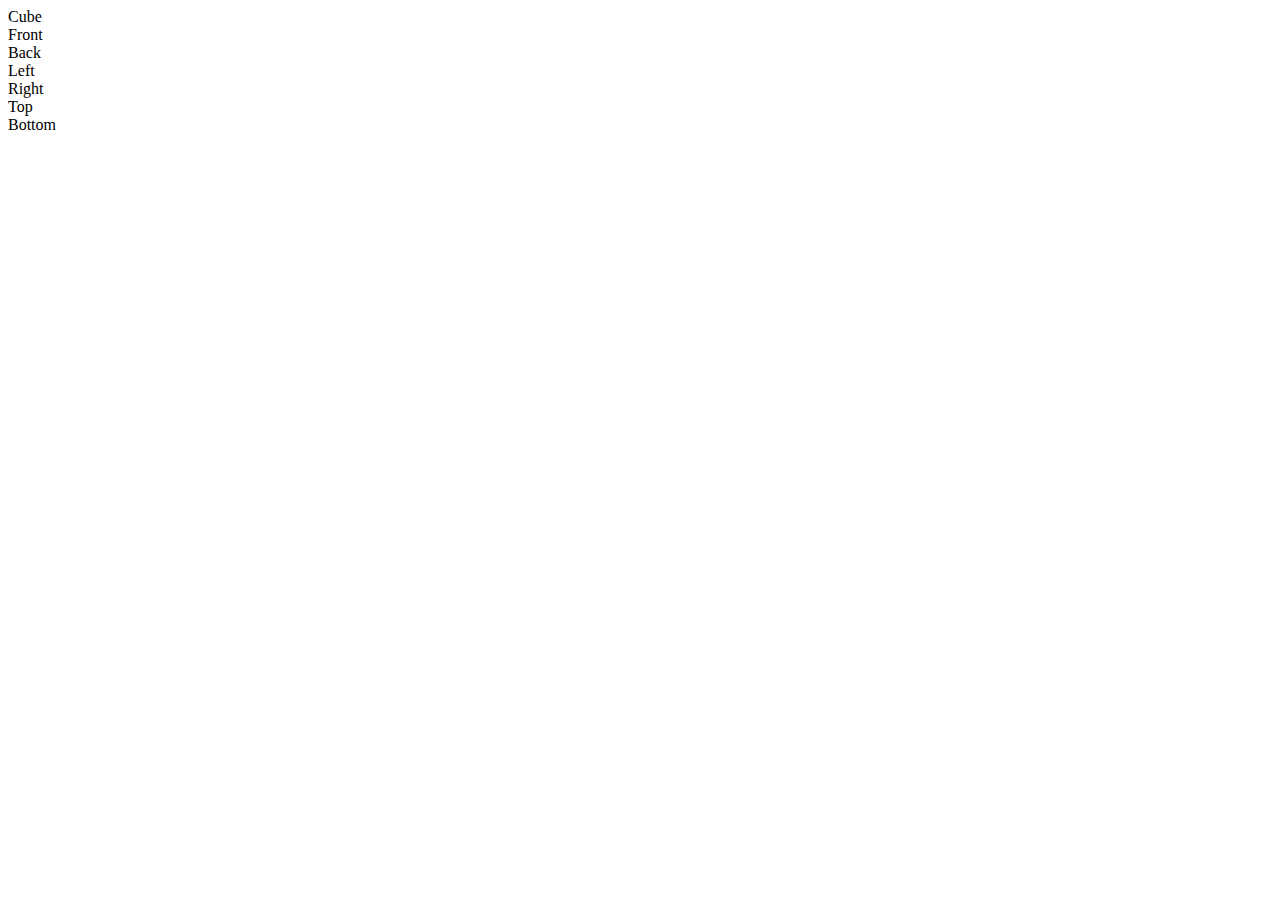
<file: index.html>
<!DOCTYPE html>
<html>
<head>
	<meta charset="utf-8">
	<meta name="viewport" content="width=device-width, initial-scale=1">
	<link rel="stylesheet" type="text/css" href="https://github.com/DhirajAna/Cube_Design/Cube_Design/CSS/Style.css">
	<title>Cube</title>
</head>
<body>
	<div class="container">
		<div id="cube">Cube</div>
		<div class="box">
	  		<div class="card" id="front">Front</div>
	  		<div class="card" id="back">Back</div>
	  		<div class="card" id="left">Left</div>
	  		<div class="card" id="right">Right</div>
	  		<div class="card" id="top">Top</div>
	  		<div class="card" id="bottom">Bottom</div>
  	</div>
  	</div>
  	
</body>
</body>
</html>
</file>
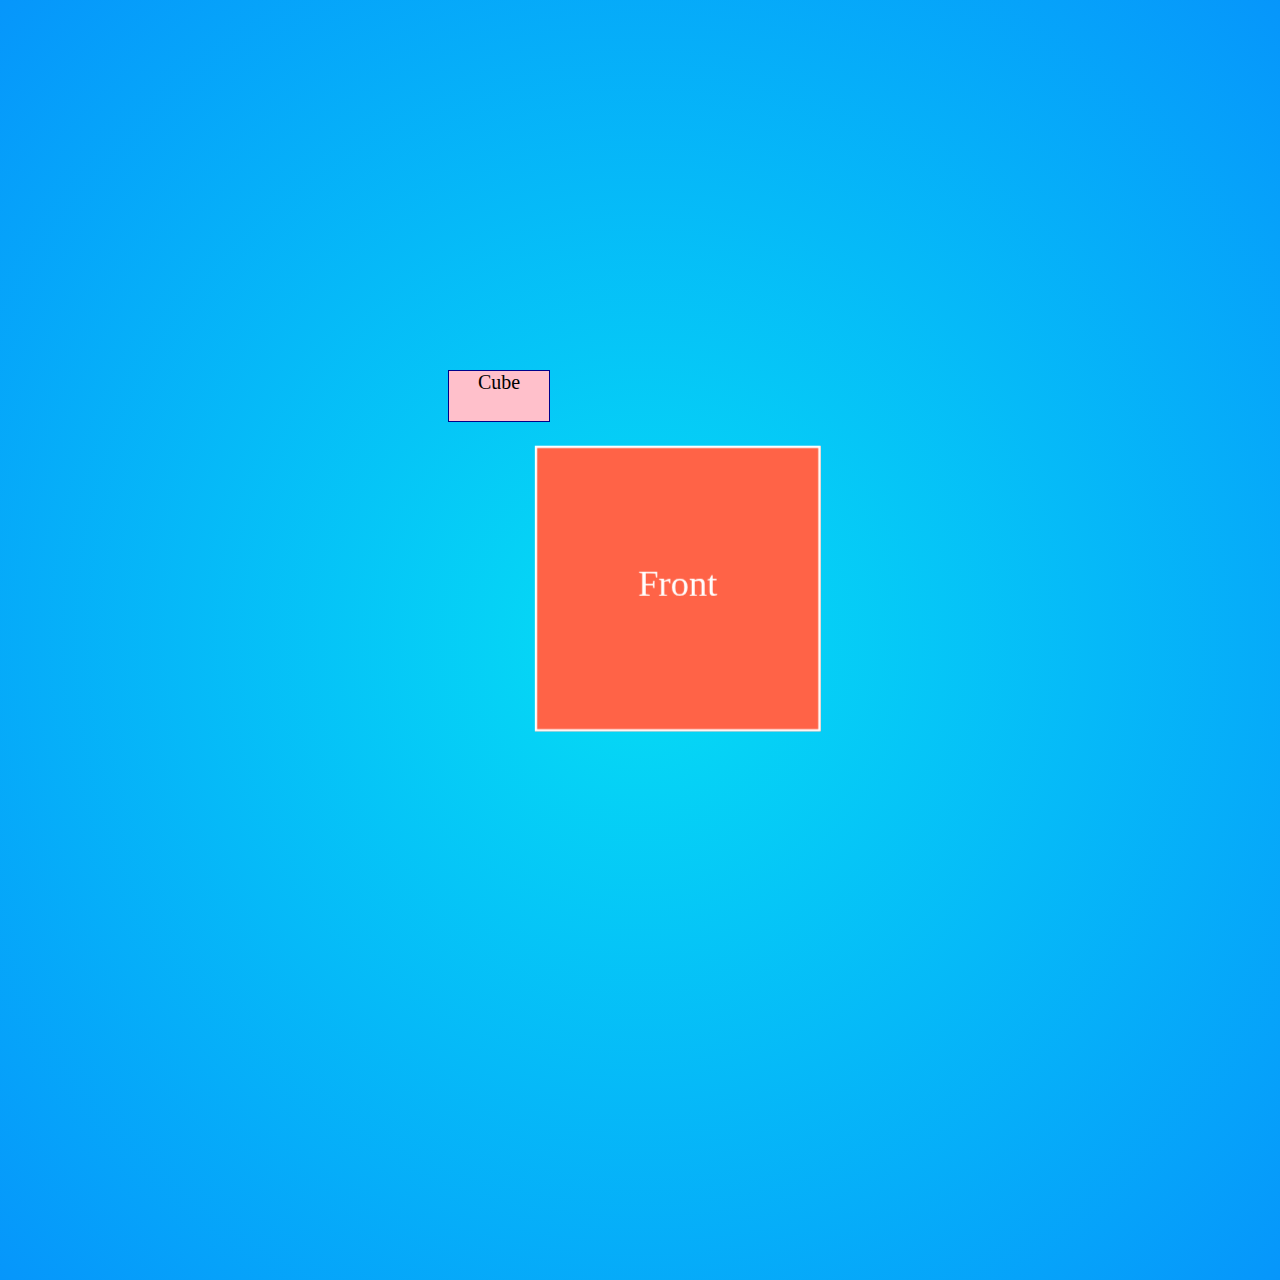
<file: Cube/index.html>
<!DOCTYPE html>
<html>
<head>
	<meta charset="utf-8">
	<meta name="viewport" content="width=device-width, initial-scale=1">
	<link rel="stylesheet" type="text/css" href="CSS/Style.css">
	<title>Cube</title>
</head>
<body>
	<div class="container">
		<div id="cube">Cube</div>
		<div class="box">
	  		<div class="card" id="front">Front</div>
	  		<div class="card" id="back">Back</div>
	  		<div class="card" id="left">Left</div>
	  		<div class="card" id="right">Right</div>
	  		<div class="card" id="top">Top</div>
	  		<div class="card" id="bottom">Bottom</div>
  	</div>
  	</div>
  	
</body>
</body>
</html>
</file>
<file: Cube/CSS/Style.css>
*{
  margin: 0px;
  padding: 0px;
}
body{
  height: 100vw;
  background: radial-gradient(rgb(5,221, 245), rgb(6,150,251));
}
#cube{
  border: 1px solid darkblue;
  background: pink;
  height: 50px;
  width: 100px;
  text-align: center;
  font-size: 20px;
}
.container{
  height: 60vh;
  width: 30vw;
  position: absolute;
  top: 50vw;
  left: 50vw;
  transform: translate(-50%, -50%);
  perspective: 1000px;
}
.box{
  height: 250px;
  width: 250px;
  position: absolute;
  top: 100px;
  left: 100px;
 transform-style: preserve-3d;
 animation: animate 5s infinite;
}
@keyframes  animate{
  0%{
    transform: rotateX(45deg) rotateY(-45deg);
  }
  25%{
    transform: rotateX(-45deg) rotateY(-45deg);
  }
  50%{
    transform: rotateX(45deg) rotateY(45deg);
  }
  0%{
    transform: rotateX(45deg) rotateY(-45deg);
  }
}
.card{
  height: 250px;
  width: 250px;
  text-align: center;
  padding: 100px 0px;
  color: white;
  background:tomato;
  border: 2px solid white;
  font-size: 32px;
  box-sizing: border-box;
  position: absolute;
}
#front{
  transform: translateZ(125px);
}
#black{
  transform: translateZ(-125px);
}
#left{
  right: 125px;
  transform: rotateY(-90deg);
}
#right{
  left: 125px;
  transform: rotateY(90deg);
}
#top{
  bottom: 125px;
  transform: rotateX(-90deg);
}
#bottom{
  top: 125px;
  transform: rotateX(-90deg);
}
</file>
